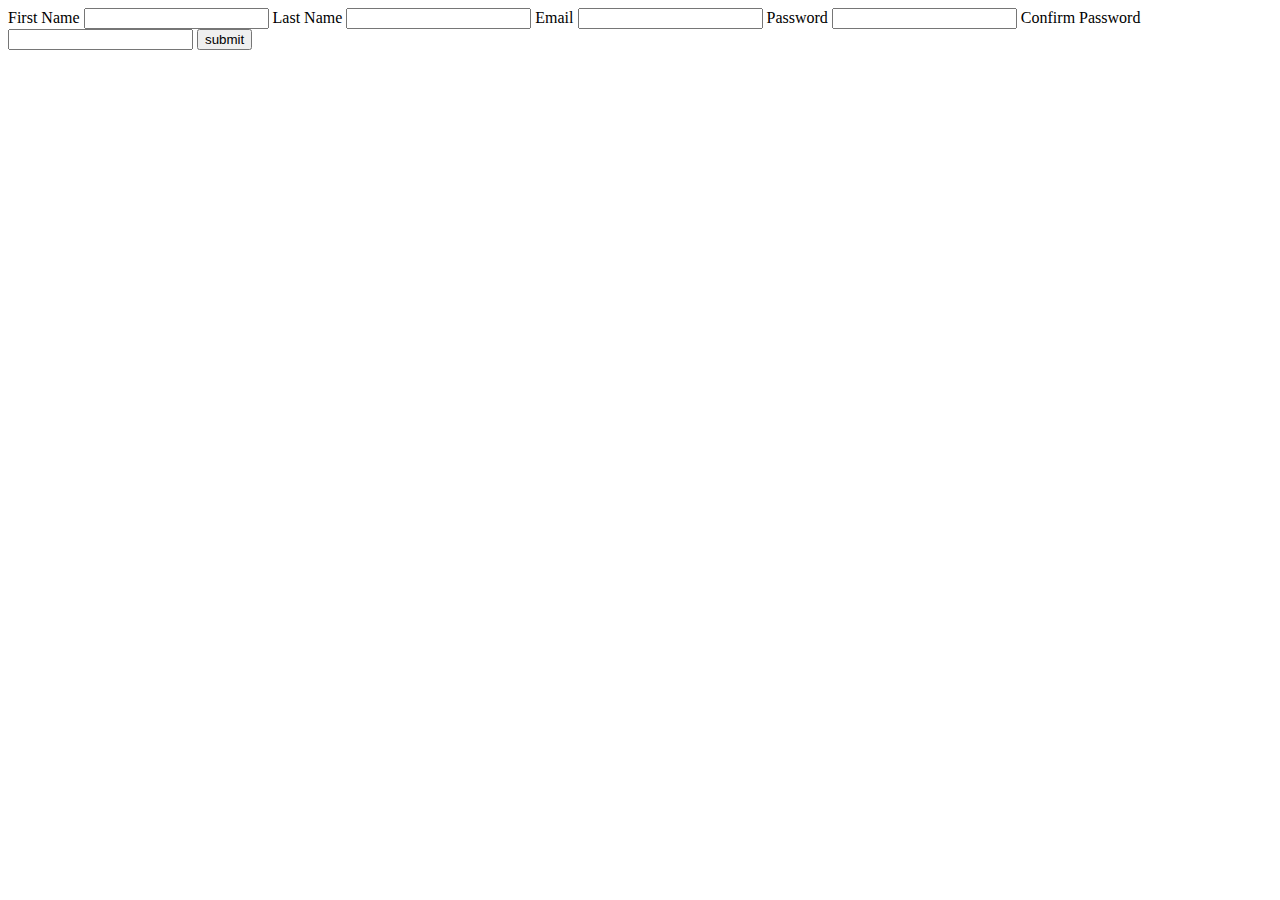
<file: signup.html>
<html>
    <head>
        <title>Signup</title>
        <script src="app.js"></script>
    </head>
    <body>
        
        <label for="firstName">First Name</label>
        <input type="text" name="firstName" id="firstName">

        <label for="lastName">Last Name</label>
        <input type="text" name="lastName" id="lastName">

        <label for="Email">Email</label>
        <input type="email" name="email" id="Email">

        <label for="password">Password</label>
        <input type="password" name="password" id="password">

        <label for="password">Confirm Password</label>
        <input type="password" name="password" id="password">
        <button onclick="signup">submit</button>
    
    </body>
</html>
</file>
